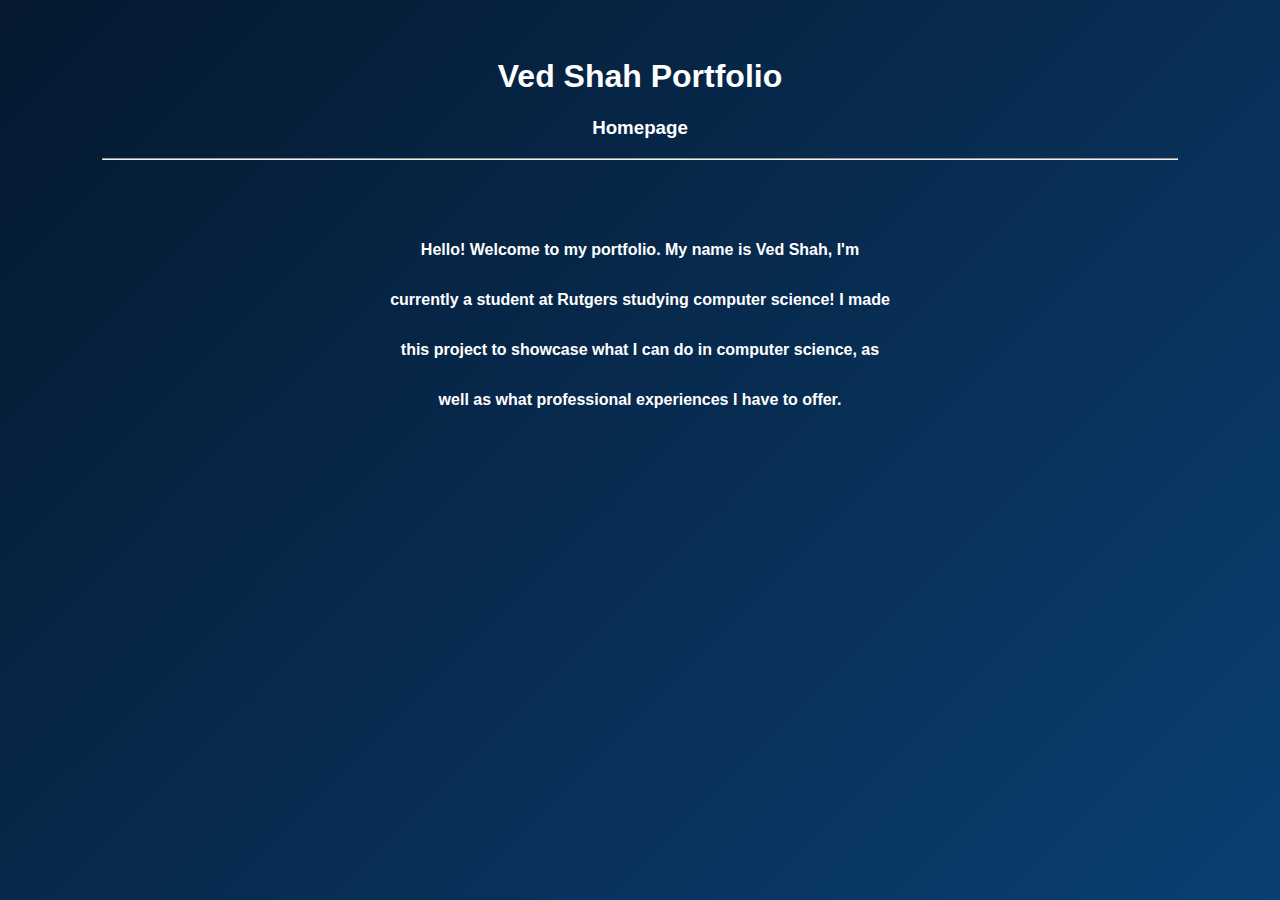
<file: index.html>
<!DOCTYPE html>
<html lang="en">
<head>
    <meta charset="UTF-8">
    <meta name="viewport" content="width=device-width, initial-scale=1.0">
    <link rel="stylesheet" href="style.css">
    <title>Ved Shah Portfolio</title>
    
</head>
<body>
    <h1 style="text-align: center; align-items:center; font-family:sans-serif; margin-bottom: 0px;"><br>Ved Shah Portfolio</h1>
    
    <h3 style="display: flex; justify-content: center;text-align: center; align-items: center; font-family:sans-serif; margin-top: 0px;"><br>Homepage</h3><hr width="85%">

        <ul class="mlink" style="align-items: center; text-align: center;">
            <li><a href="index.html">Home</a></li>
            <li><a href="projects.html">Projects</a></li>
            <li><a href="res.html">Résumé</a></li>
            <li><a href="about.html">About Me</a></li>
            <li><a href="contact.html">Contact Me</a></li>
            






        </ul>

<br>
<div style="display: flex; justify-content: center;">

<p style="font-weight: 700; max-width: 500px; line-height: 50px; text-align: center; align-items: center;">Hello! Welcome to my portfolio. My name is Ved Shah, I'm currently a student at Rutgers studying computer science! I made this project to showcase what I can do in computer science, as well as what professional experiences I have to offer. </p>

</div>



<!--

    <div class="view">
        <div class="block"></div>
        <div class="block"></div>
        <div class="block"></div>
        <div class="block"></div>
        <div class="block"></div>

    </div>
    -->
    <script src="app.js"></script>
</body>
</html>
</file>
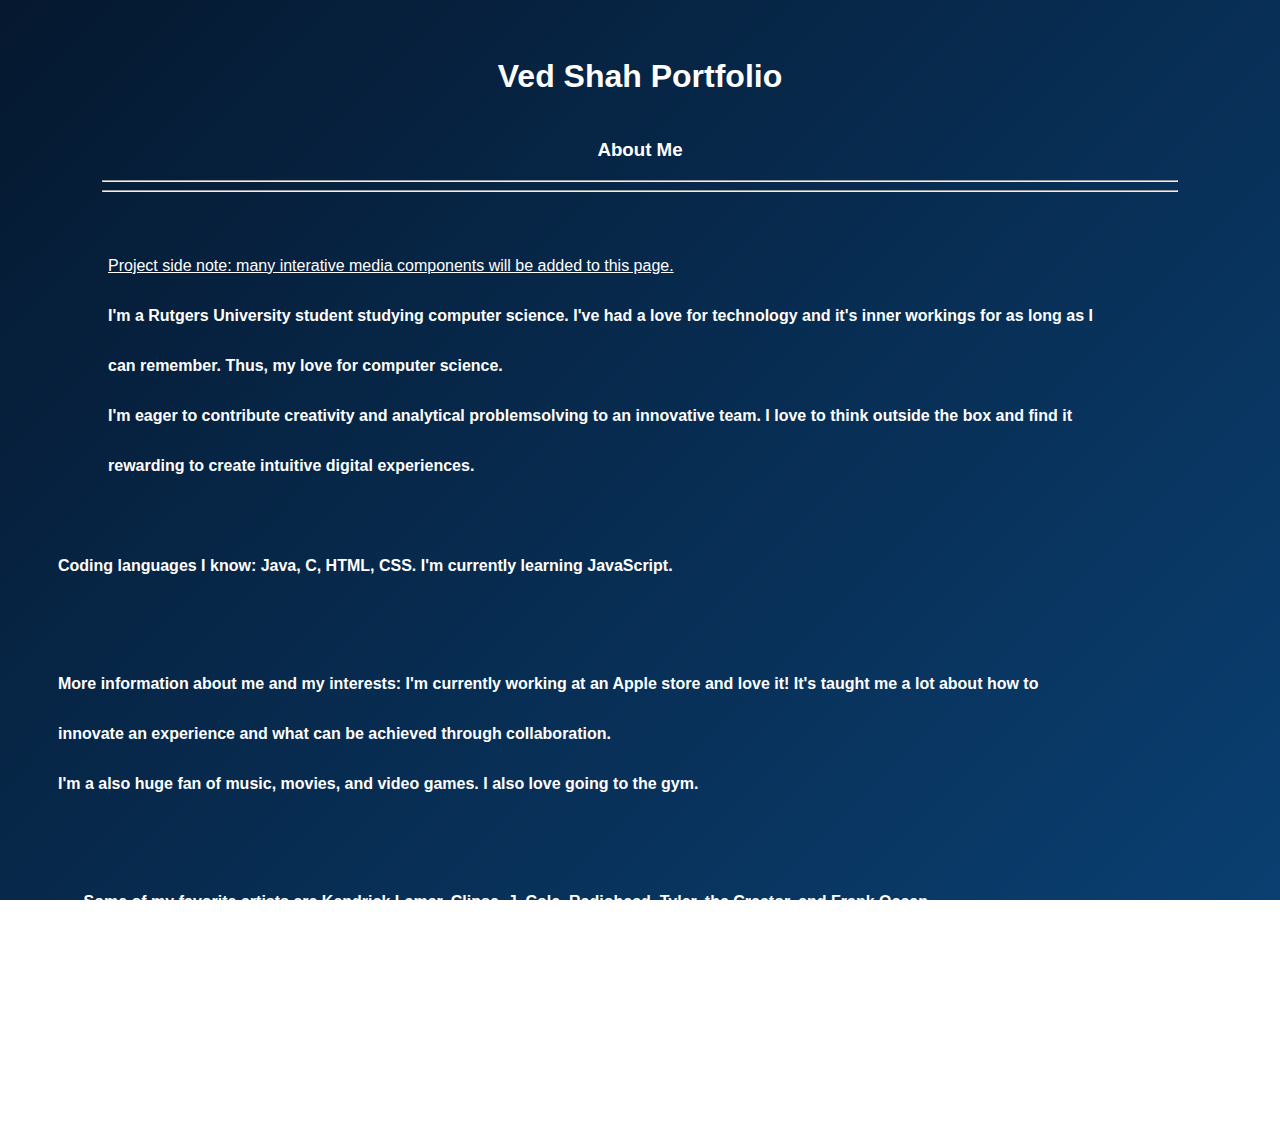
<file: about.html>
<!DOCTYPE html>
<html lang="en">
<head>
    <meta charset="UTF-8">
    <meta name="viewport" content="width=device-width, initial-scale=1.0">
    <link rel="stylesheet" href="style.css">
    <title>Ved Shah Portfolio</title>
    
</head>
<body>
    <h1 style="text-align: center; font-family:sans-serif"><br>Ved Shah Portfolio</h1>
    <h3 style="text-align: center; font-family:sans-serif; margin-top: 0px;"><br>About Me</h3><hr width="85%">

    <hr width="85%">

        <ul class="mlink">
            <li><a href="index.html">Home</a></li>
            <li><a href="projects.html">Projects</a></li>
            <li><a href="res.html">Résumé</a></li>
            <li><a href="about.html">About Me</a></li>
            <li><a href="contact.html">Contact Me</a></li>
            






        </ul>

        <br>
        <p style="padding-left: 100px; text-decoration: underline;">Project side note: many interative media components will be added to this page.  </p>
        <p style="padding-left: 100px; font-weight: 700; max-width: 1000px; line-height: 50px;justify-content: center;">I'm a Rutgers University student studying computer science. I've had a love for technology and it's inner workings for as long as I can remember. Thus, my love for computer science. <br>I'm eager to contribute creativity and analytical problemsolving to an innovative team. I love to think outside the box and find it rewarding to create intuitive digital experiences.</p><br>
        <p style="font-weight: 700; max-width: 1000px; line-height: 50px;justify-content: center; padding-left: 50px;">Coding languages I know: Java, C, HTML, CSS. I'm currently learning JavaScript.<br> </p><br><br>
        
        
        <p style="padding-left: 50px;font-weight: 700; max-width: 1000px; line-height: 50px;justify-content: center;">More information about me and my interests: I'm currently working at an Apple store and love it! It's taught me a lot about how to innovate an experience and what can be achieved through collaboration.<br> I'm a also huge fan of music, movies, and video games. I also love going to the gym.</p><br><br>
        <p style="font-weight: 700; max-width: 1000px; line-height: 50px;justify-content: center; text-align: center;">Some of my favorite artists are Kendrick Lamar, Clipse, J. Cole, Radiohead, Tyler, the Creator, and Frank Ocean.</p><br><br>
        <p style="font-weight: 700; max-width: 1000px; line-height: 50px;justify-content: center; padding-left: 76px;">In general, I love the art of storytelling. Here are just a few of my favorite shows, and movies:<br> </p>
        <p style="font-weight: 700; max-width: 1000px; line-height: 50px;justify-content: center; text-align: center;">Daredevil, Spider-Man 2, God of War Ragnarok, Interstellar, Whiplash, Good Will Hunting, Invincible, and Bladerunner 2049.</p>
        




<!--

    <div class="view">
        <div class="block"></div>
        <div class="block"></div>
        <div class="block"></div>
        <div class="block"></div>
        <div class="block"></div>

    </div>
    -->
    <script src="app.js"></script>
</body>
</html>
</file>
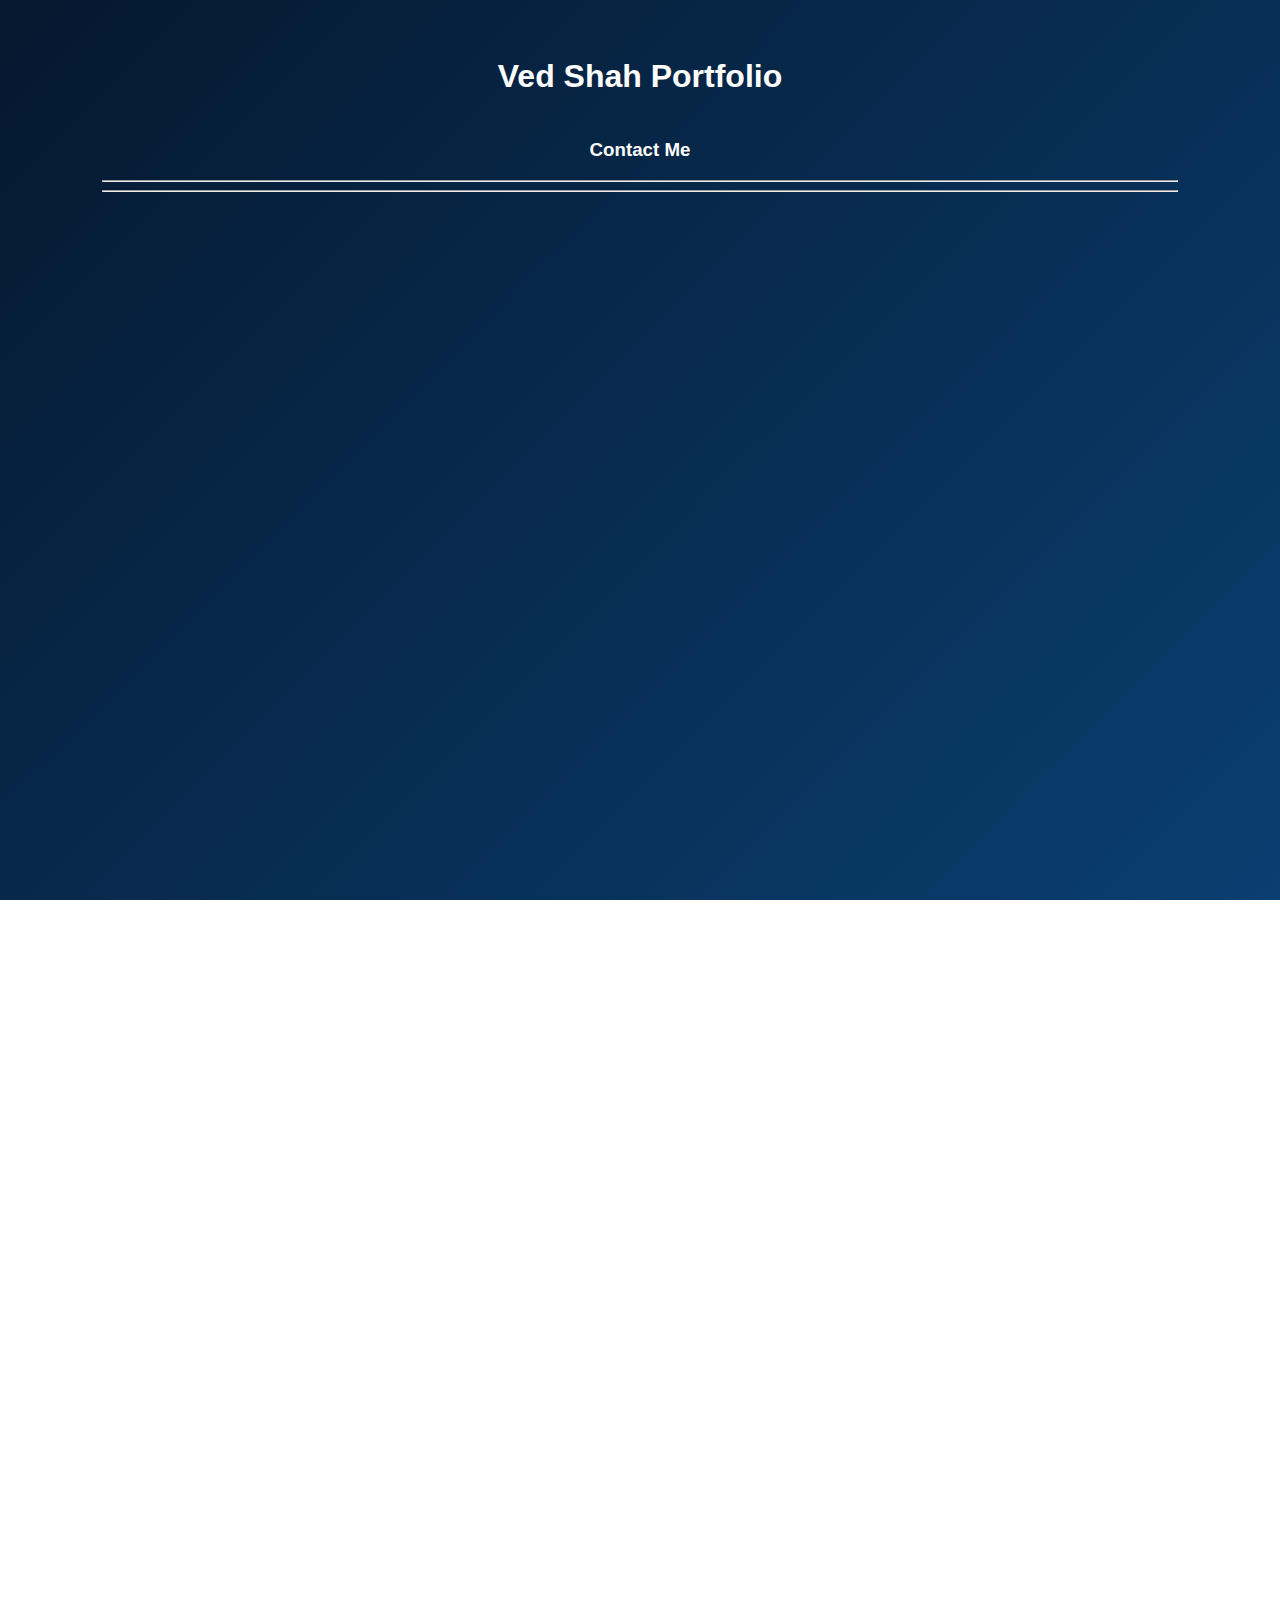
<file: contact.html>
<!DOCTYPE html>
<html lang="en">
<head>
    <meta charset="UTF-8">
    <meta name="viewport" content="width=device-width, initial-scale=1.0">
    <link rel="stylesheet" href="style.css">
    <title>Ved Shah Portfolio</title>
    
</head>
<body>
    <h1 style="text-align: center; font-family:sans-serif"><br>Ved Shah Portfolio</h1>
    <h3 style="text-align: center; font-family:sans-serif; margin-top: 0px;"><br>Contact Me</h3><hr width="85%">

    <hr width="85%">

        <ul class="mlink">
            <li><a href="index.html">Home</a></li>
            <li><a href="projects.html">Projects</a></li>
            <li><a href="res.html">Résumé</a></li>
            <li><a href="about.html">About Me</a></li>
            <li><a href="contact.html">Contact Me</a></li>
            






        </ul>









    <div class="view">
        <div class="block"></div>
        <div class="block"></div>
        <div class="block"></div>
        <div class="block"></div>
        <div class="block"></div>

    </div>
    
    <script src="app.js"></script>
</body>
</html>
</file>
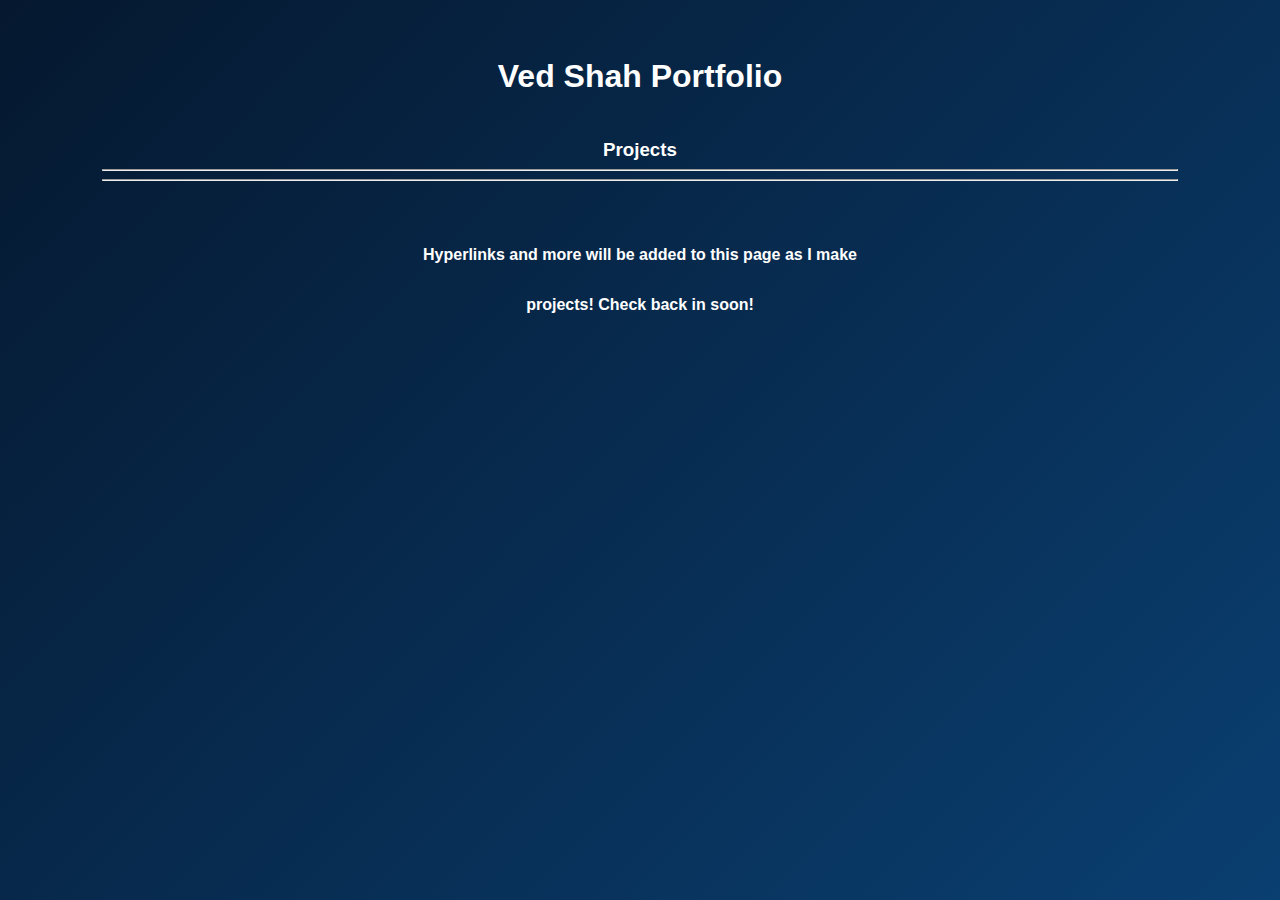
<file: projects.html>
<!DOCTYPE html>
<html lang="en">
<head>
    <meta charset="UTF-8">
    <meta name="viewport" content="width=device-width, initial-scale=1.0">
    <link rel="stylesheet" href="style.css">
    <title>Ved Shah Portfolio</title>
    
</head>
<body>
    <h1 style="text-align: center; font-family:sans-serif"><br>Ved Shah Portfolio</h1>
    <h3 style="margin: auto; text-align: center; font-family:sans-serif; margin-top: 0px;"><br>Projects</h3><hr width="85%">

    <hr width="85%">

        <ul class="mlink">
            <li><a href="index.html">Home</a></li>
            <li><a href="projects.html">Projects</a></li>
            <li><a href="res.html">Résumé</a></li>
            <li><a href="about.html">About Me</a></li>
            <li><a href="contact.html">Contact Me</a></li>
            

            <audio autoplay="" loop="" src="Melodic Lofi Chill (Music For Videos) - Alone by Alex Productions.mp3"></audio>





        </ul>

<br>

        <p style="margin: auto;font-weight: 700; max-width: 500px; line-height: 50px;justify-content: center; text-align: center;">Hyperlinks and more will be added to this page as I make projects! Check back in soon!</p>



<!--


    <div class="view">
        <div class="block"></div>
        <div class="block"></div>
        <div class="block"></div>
        <div class="block"></div>
        <div class="block"></div>

    </div>
    -->
    <script src="app.js"></script>
</body>
</html>
</file>
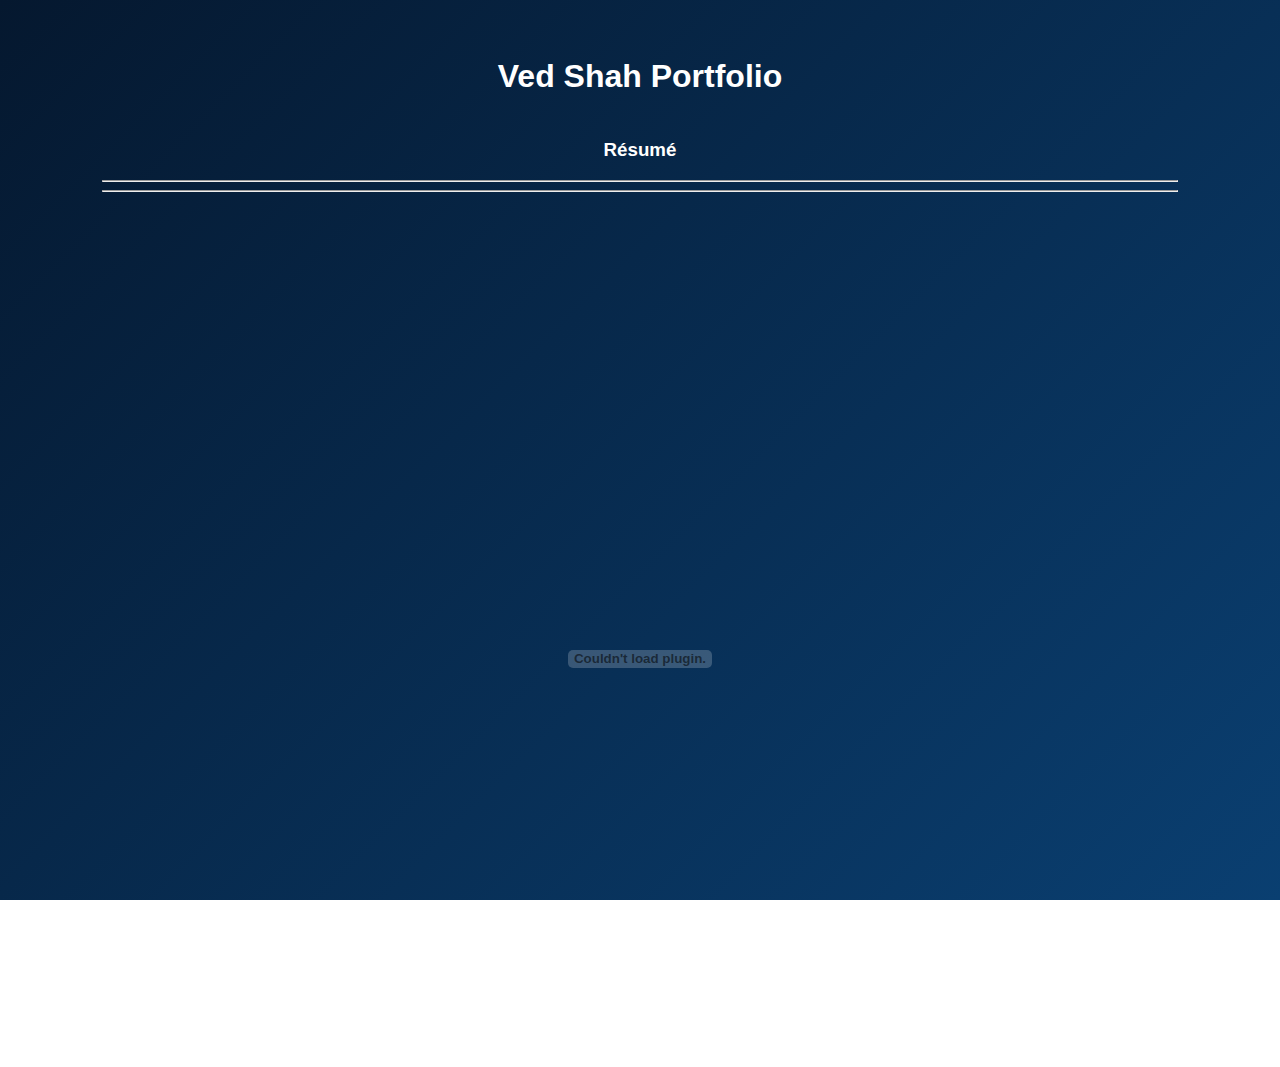
<file: res.html>
<!DOCTYPE html>
<html lang="en">
<head>
    <meta charset="UTF-8">
    <meta name="viewport" content="width=device-width, initial-scale=1.0">
    <link rel="stylesheet" href="style.css">
    <title>Ved Shah Portfolio</title>
    
</head>
<body>
    <div style="justify-content: center;">

    <h1 style="text-align: center; font-family:sans-serif"><br>Ved Shah Portfolio</h1>
    <h3 style="text-align: center; font-family:sans-serif; margin-top: 0px;"><br>Résumé</h3><hr width="85%">

    <hr width="85%">
    </div>
        <ul class="mlink">
            <li><a href="index.html">Home</a></li>
            <li><a href="projects.html">Projects</a></li>
            <li><a href="res.html">Résumé</a></li>
            <li><a href="about.html">About Me</a></li>
            <li><a href="contact.html">Contact Me</a></li>
            






        </ul>

        <br>
        <br>
        <div style="display: flex; justify-content: center;">

            <embed src="-VED SHAH RESUME-.pdf" type="" style="height: 800px; width: 70%;">
            </div>
            





<!--

    <div class="view">
        <div class="block"></div>
        <div class="block"></div>
        <div class="block"></div>
        <div class="block"></div>
        <div class="block"></div>

    </div>
-->
    <script src="app.js"></script>
</body>
</html>
</file>
<file: style.css>
body {
    font-family: sans-serif;
    color: white;
    background: linear-gradient(135deg, #05182f 0%, #0a3f71 100%);
    background-attachment: fixed;
    transition: background 3s ease;
    
  }

body.s1{

    background: linear-gradient(135deg, #175c9d 0%, #002b5c 100%);
  }

  body.s2{

    background: linear-gradient(135deg, #002b5c 0%, #0c325d 100%);
  }

  body.s3{

    background: linear-gradient(135deg, #0c325d 0%, #4290e9 100%);
  }

  @keyframes appear{
    from{
        opacity: 0;
        scale: 0.5;
    }
    to{
        opacity: 1;
        scale: 1;
    }
}

.block{
    color: azure;
    height: 100vh;
    margin-bottom: 50px;
    animation: appear 5s ease-in;
    animation-timeline: view();
    animation-range: entry 0;
    animation-fill-mode: both;
}



.mlink {
    margin: auto;
    display: flex; justify-content: center;
    list-style: none; 
    text-align: center;
    align-items: center;
    transition-duration: 1s;
    text-decoration: none;
    display: flex; 
    gap: 90px;
    font-size: 20px;
    color: aliceblue;
    border: 3px;
    
  }
  
  .mlink li {
    text-decoration: none;
    opacity: 0;
    border: 3px;
    margin: 0;
    text-align: center;
    align-items: center;
    transition-duration: 1s;
    transform: translateX(300px);
    animation: sliR 0.8s ease forwards;
  }
  
  
  .mlink a {

    text-align: center;
    align-items: center;
    color: white;
    border: 3px;
    
    font-family: sans-serif;
        text-decoration: none;
    animation-duration: 1s;
    transition: color 0.9s ease;

  }
  
  
  
  .mlink a:hover {
    font-size: 26.5px;
    border: 3px;
    border-color: aliceblue;
  }
  
  @keyframes sliR {
    to
    {

      opacity: 1.0;

      transform: translateX(0);

    }
  }



  .mlink li:nth-child(1) 
  {animation-delay: 0.5s;}
  .mlink li:nth-child(2) 
  {animation-delay: 0.8s;}
  .mlink li:nth-child(3) 
 {animation-delay: 1s;}
  .mlink li:nth-child(4)
  {animation-delay: 1.1s;}
  .mlink li:nth-child(5)
  {animation-delay: 1.2s;}
</file>
